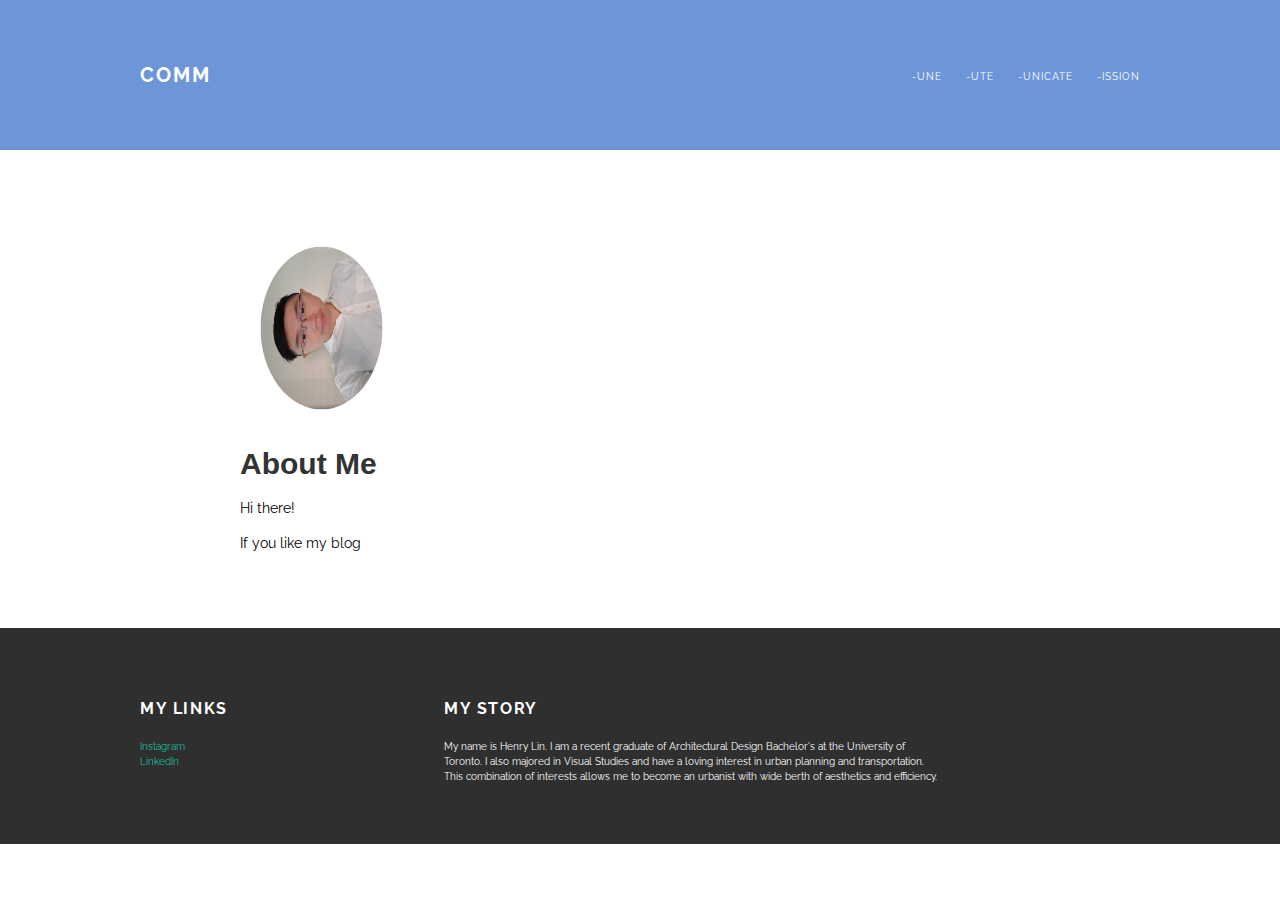
<file: commission.htm>
<!doctype html>
<html>

<head>

    <title> Lawrence Crosstown LRT </title>

    <link rel="stylesheet" type="text/css" href="style.css">

</head>

<body>

    <div id="header">
        <div class="container">
            <a id="header-title" href="index.htm">Comm</a>
            <ul id="header-nav">
                <li><a href="commune.htm">-une</a></li>
                <li><a href="commute.htm">-ute</a></li>
                <li><a href="communicate.htm">-unicate</a></li>
                <li><a href="commission.htm">-ission</a></li>
            </ul>
        </div>
    </div>
    <br>
    <br>
    <br>
    <div id="content">
        <div class="container">
            <div class="about">
                <div class="about-author">
                    <img src="me.jpg" width="163" height="122" style="transform:rotate(-90deg)">
                    <br>
                    <br>
                    <br>
                </div>
                <h1 class="about-title">About Me</h3>
                    <div class="about-content">
                        <p>Hi there!</p>
                        <p>If you like my blog</p>
                    </div>
            </div>
        </div>
    </div>
    <div id="footer">
        <div class="container">
            <div class="column">
                <h4>My Links</h4>
                <p>
                    <a href="https://www.instagram.com/transit.nerd/">Instagram</a>
                    <br>
                    <a href="https://www.linkedin.com/in/henry-lin-756883184/">LinkedIn</a>
                </p>
            </div>
            <div class="column">
                <h4>My Story</h4>
                <p>My name is Henry Lin. I am a recent graduate of Architectural Design Bachelor's at the University of Toronto. I also majored in Visual Studies and have a loving interest in urban planning and transportation. This combination of interests
                    allows me to become an urbanist with wide berth of aesthetics and efficiency.
                </p>
            </div>
        </div>
    </div>

    <script src="script.js"></script>

</body>

</html>
</file>
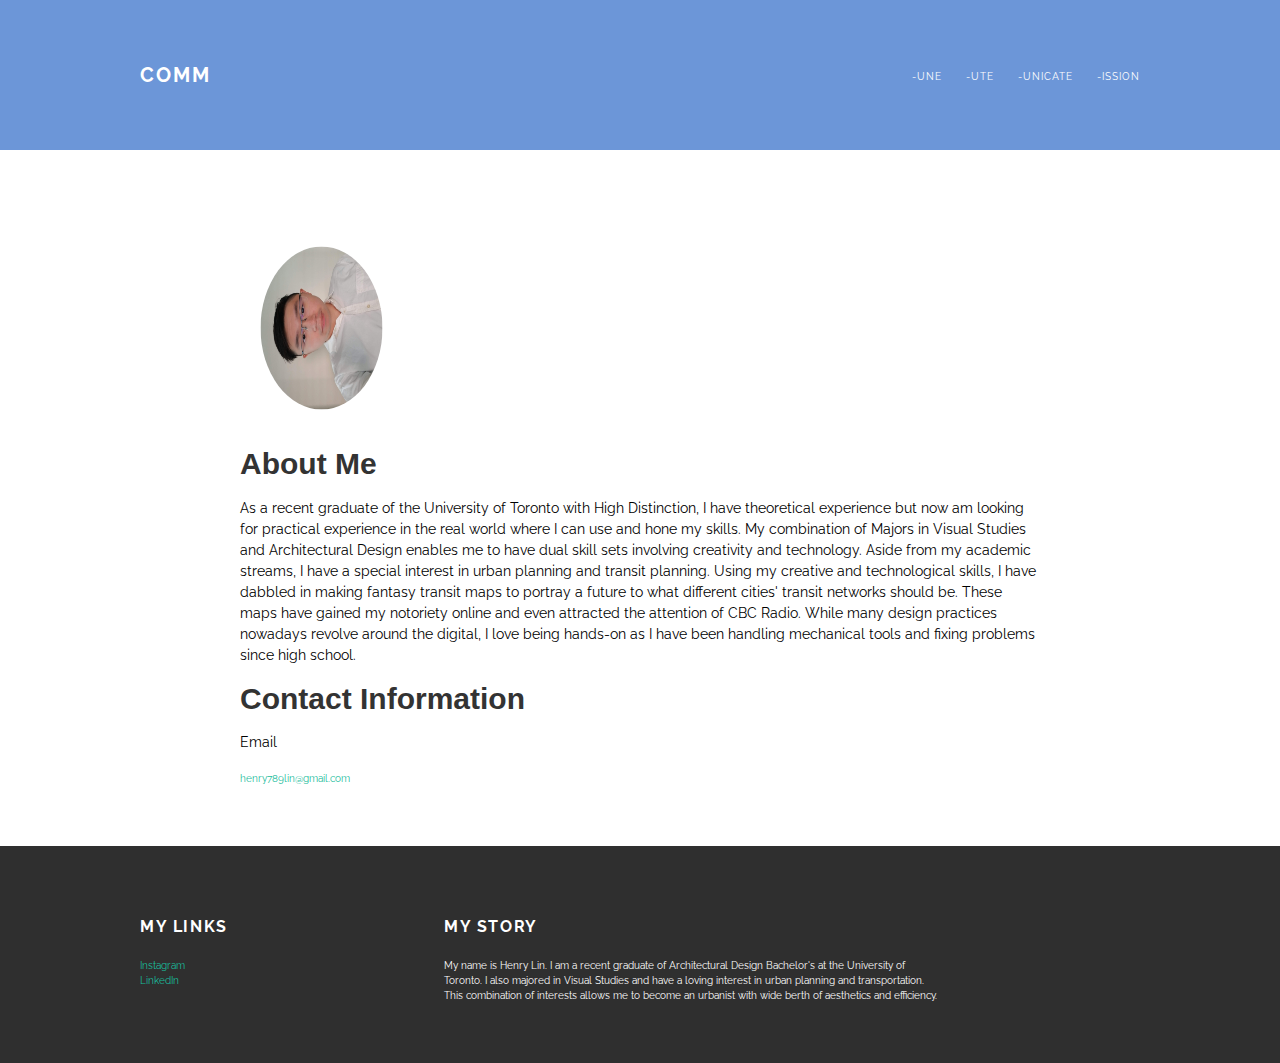
<file: communicate.htm>
<!doctype html>
<html>

<head>

    <title> Lawrence Crosstown LRT </title>

    <link rel="stylesheet" type="text/css" href="style.css">

</head>

<body>

    <div id="header">
        <div class="container">
            <a id="header-title" href="index.htm">Comm</a>
            <ul id="header-nav">
                <li><a href="commune.htm">-une</a></li>
                <li><a href="commute.htm">-ute</a></li>
                <li><a href="communicate.htm">-unicate</a></li>
                <li><a href="commission.htm">-ission</a></li>
            </ul>
        </div>
    </div>
    <br>
    <br>
    <br>
    <div id="content">
        <div class="container">
            <div class="about">
                <div class="about-author">
                    <img src="me.jpg" width="163" height="122" style="transform:rotate(-90deg)">
                    <br>
                    <br>
                    <br>
                </div>
                <h1 class="about-title">About Me</h3>
                    <div class="about-content">
                        <p>As a recent graduate of the University of Toronto with High Distinction, I have theoretical experience but now am looking for practical experience in the real world where I can use and hone my skills. My combination of Majors in
                            Visual Studies and Architectural Design enables me to have dual skill sets involving creativity and technology. Aside from my academic streams, I have a special interest in urban planning and transit planning. Using my creative
                            and technological skills, I have dabbled in making fantasy transit maps to portray a future to what different cities' transit networks should be. These maps have gained my notoriety online and even attracted the attention of
                            CBC Radio. While many design practices nowadays revolve around the digital, I love being hands-on as I have been handling mechanical tools and fixing problems since high school.</p>
                    </div>
                    <h1 class="about-title">Contact Information</h3>
                        <div class="about-content">
                            <p>Email</p>
                            <a href="mailto:henry789lin@gmail.com">henry789lin@gmail.com</a>
                        </div>
            </div>
        </div>
    </div>

    <div id="footer">
        <div class="container">
            <div class="column">
                <h4>My Links</h4>
                <p>
                    <a href="https://www.instagram.com/transit.nerd/">Instagram</a>
                    <br>
                    <a href="https://www.linkedin.com/in/henry-lin-756883184/">LinkedIn</a>
                </p>
            </div>
            <div class="column">
                <h4>My Story</h4>
                <p>My name is Henry Lin. I am a recent graduate of Architectural Design Bachelor's at the University of Toronto. I also majored in Visual Studies and have a loving interest in urban planning and transportation. This combination of interests
                    allows me to become an urbanist with wide berth of aesthetics and efficiency.
                </p>
            </div>
        </div>
    </div>

    <script src="script.js"></script>

</body>

</html>
</file>
<file: style.css>
@import url('https://fonts.googleapis.com/css?family=Raleway&display=swap');
body {
    background-color: rgb(255, 255, 255);
    margin: 0;
    font-family: 'Raleway', sans-serif
}

#header {
    background-color: #6C96D8;
    height: 150px;
    line-height: 150px;
}

#header a {
    color: white;
    text-decoration: none;
    text-transform: uppercase;
    letter-spacing: 0.1em;
}

#header a:hover {
    color: #222;
}

#header-title {
    display: block;
    float: left;
    font-size: 20px;
    font-weight: bold;
}

#header-nav {
    display: block;
    float: right;
    margin-top: 0;
}

#header-nav li {
    display: inline;
    padding-left: 20px;
}

.about {
    text-align: left;
}

.about-author img {
    border-radius: 50%;
}

.container {
    max-width: 1000px;
    margin: 0 auto;
}

.post-container:nth-child(even) {
    background-color: #f2f2f2;
}

.post,
.about {
    max-width: 800px;
    margin: 0 auto;
    padding: 60px 0;
}

.post-author img {
    width: 50px;
    height: 50px;
    vertical-align: middle;
}

.post-author span {
    margin-left: 16px;
}

.post-date {
    color: #d2d2d2;
    font-size: 14px;
    font-weight: bold;
    text-transform: uppercase;
    letter-spacing: 0.1em;
}

.post-title {
    font-family: Futura, Trebuchet MS, Arial, sans-serif;
    font-size: 20px;
    font-style: normal;
    font-variant: normal;
    font-weight: 700;
    line-height: 22px;
}

#title {
    font-family: Futura, Trebuchet MS, Arial, sans-serif;
    font-size: 45px;
    color: #6C96D8;
}

p {
    font-family: 'Raleway', sans-serif;
    font-size: 14px;
    line-height: 1.5;
}

h1 {
    font-family: Futura, Trebuchet MS, Arial, sans-serif;
    font-size: 30px;
    font-style: normal;
    font-variant: normal;
    font-weight: 700;
    line-height: 26.4px;
    color: #333;
}

h2 {
    font-family: Futura, Trebuchet MS, Arial, sans-serif;
    font-size: 20px;
    font-style: normal;
    font-variant: normal;
    font-weight: 700;
    line-height: 22px;
    color: #333;
}

li {
    font-family: 'Raleway', sans-serif;
    font-size: 14px;
}

a {
    font-family: 'Raleway', sans-serif;
    font-size: 10px;
    color: #1abc9c;
    text-decoration: none;
}

a:hover {
    color: #F6A623;
}

#footer {
    background-color: #2f2f2f;
    padding: 50px 0;
    font-family: 'Raleway', sans-serif
}

#footer h4 {
    color: white;
    text-transform: uppercase;
    letter-spacing: 0.1em;
}

#footer p {
    color: white;
    font-size: 10px;
}

.column {
    min-width: 300px;
    max-width: 500px;
    display: inline-block;
    vertical-align: top;
}
</file>
